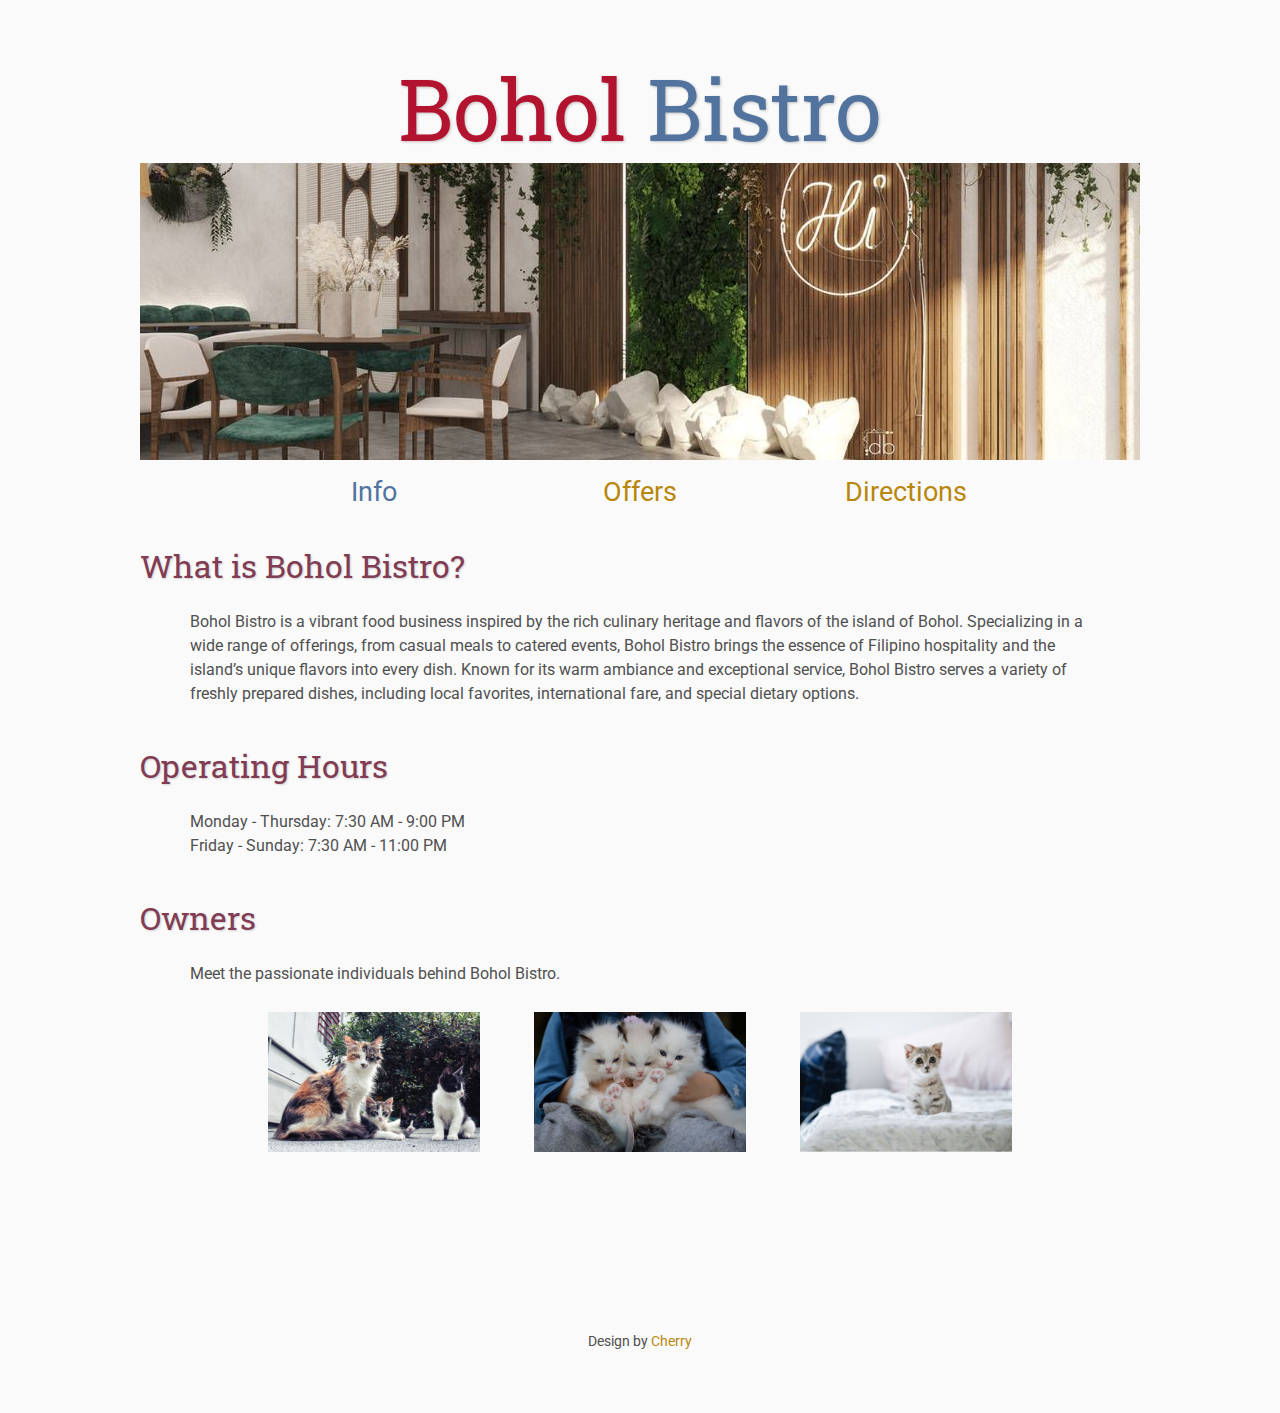
<file: index.html>
<!DOCTYPE html>
<html lang='en'>

<head>
    <base href=".">
    <link rel="shortcut icon" type="image/png" href="assets/favicon.png"/>
    <link rel="stylesheet" type="text/css" media="all" href="assets/main.css"/>
    <meta name="description" content="Conference Template">
    <meta name="resource-type" content="document">
    <meta name="distribution" content="global">
    <meta name="KeyWords" content="Conference">
    <title>Bohol Bistro</title>
</head>

<body>

    <div class="banner">
        <img src="assets/bistro.jpg" alt="Bistro Template Banner">
        <div class="top-left">
            <span class="title1">Bohol</span><span class="title2"> Bistro</span>
        </div>
    </div>

    <table class="navigation">
        <tr>
            <td class="navigation">
                <a class="current" title="Bohol Bistro Home Page" href="index.html">Info</a>
            </td>
            <td class="navigation">
                <a title="Offers" href="program.html">Offers</a>
            </td>
            <td class="navigation">
                <a title="Directions" href="directions.html">Directions</a>
            </td>
        </tr>
    </table>

    <h2>What is Bohol Bistro?</h2>
    <p>
        Bohol Bistro is a vibrant food business inspired by the rich culinary heritage and flavors of the island of Bohol. Specializing in a wide range of offerings, from casual meals to catered events, Bohol Bistro brings the essence of Filipino hospitality and the island’s unique flavors into every dish. Known for its warm ambiance and exceptional service, Bohol Bistro serves a variety of freshly prepared dishes, including local favorites, international fare, and special dietary options. 
    </p>
    <h2>Operating Hours</h2>
    <p>
        Monday - Thursday: 7:30 AM - 9:00 PM<br>
        Friday - Sunday: 7:30 AM - 11:00 PM<br>
    </p>
    <h2>Owners</h2>
    <p>
        Meet the passionate individuals behind Bohol Bistro.
    </p>
    <table class="sponsors">
        <tr>
            <td class="sponsor">
                <a>
                    <img src="assets/k1.jpg" alt="First Sponsor Name" style="width: 80%">
                </a>
            </td>
            <td class="sponsor">
                <a>
                    <img src="assets/k3.jpg" alt="Second Sponsor Name" style="width: 80%">
                </a>
            </td>
            <td class="sponsor">
                <a>
                    <img src="assets/k2.jpg" alt="Third Sponsor Name" style="width: 80%">
                </a>
            </td>
        </tr>
    </table>

    <footer>
        Design by <a>Cherry</a>
    </footer>

</body>
</html>
</file>
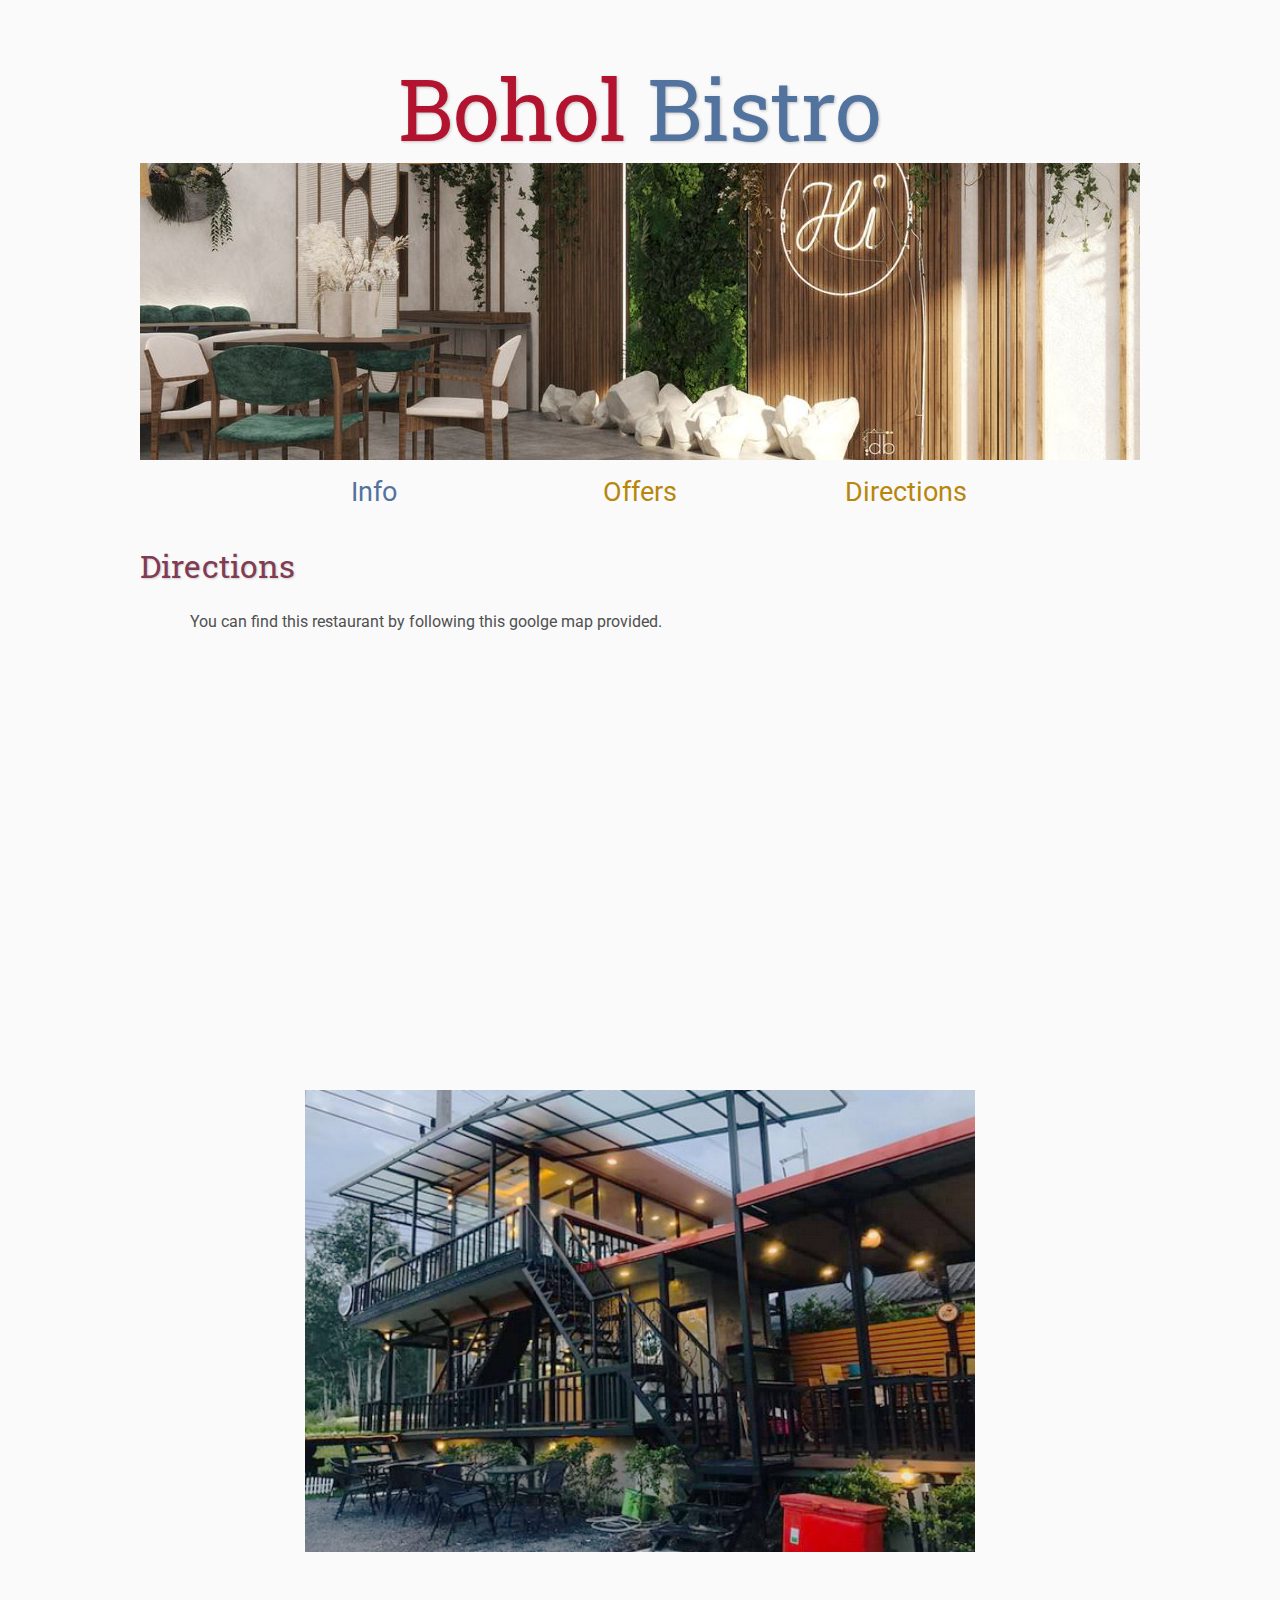
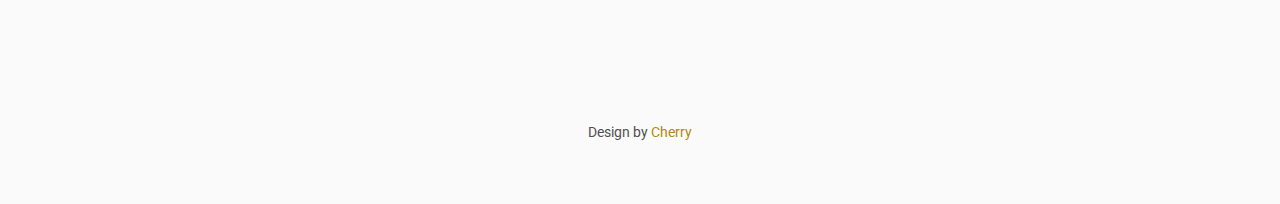
<file: directions.html>
<!DOCTYPE html>
<html lang='en'>

<head>
    <link rel="shortcut icon" type="image/png" href="assets/favicon.png"/>
    <link rel="stylesheet" type="text/css" media="all" href="assets/main.css"/>
    <meta name="description" content="Conference Template">
    <meta name="resource-type" content="document">
    <meta name="distribution" content="global">
    <meta name="KeyWords" content="Conference">
    <title>Bohol Bistro</title>
</head>

<body>

    <div class="banner">
        <img src="assets/bistro.jpg" alt="Bistro Template Banner">
        <div class="top-left">
            <span class="title1">Bohol</span><span class="title2"> Bistro</span>
        </div>
    </div>

    <table class="navigation">
        <tr>
            <td class="navigation">
                <a class="current" title="Bohol Bistro Home Page" href="index.html">Info</a>
            </td>
            <td class="navigation">
                <a title="Offers" href="program.html">Offers</a>
            </td>
            <td class="navigation">
                <a title="Directions" href="directions.html">Directions</a>
            </td>
        </tr>
    </table>


    <h2>Directions</h2>
    <p>
       You can find this restaurant by following this goolge map provided.
    </p>

    <iframe class="directions" src="https://www.google.com/maps/embed?pb=!1m18!1m12!1m3!1d5557.364061286273!2d124.02730114632485!3d9.963065494939114!2m3!1f0!2f0!3f0!3m2!1i1024!2i768!4f13.1!3m3!1m2!1s0x33aa24318d000001%3A0x2eae5e592253ae7a!2sBohol%20Island%20State%20University!5e0!3m2!1sen!2sph!4v1730806437160!5m2!1sen!2sph" width="600" height="450" style="border:0;" allowfullscreen="" loading="lazy" referrerpolicy="no-referrer-when-downgrade"></iframe>

    <img class="center" src="assets/location.jpg" alt="This is just a kitten right now" id="kitten">

    <footer>
        Design by <a>Cherry</a>
    </footer>

</body>
</html>
</file>
<file: assets/main.css>
/* main.css */

/* These are the colors and fonts used throughout the webpage.
 * I've listed them here so that a user may easily
 * do a search-and-replace for these to change the site theme.
 *   'Roboto',sans-serif; Font for the title text
 *   'Roboto-Slab',serif; Font for the body text 
 *   #fafafa; Background color of the site
 *   #505050; Foreground (text) color of the site
 *   #52739e; Navy, "Template" in the logo, current page in navigation, special titles in the Program
 *   #b2132e; Reddish, "Conference" in the logo, hover color for links
 *   #813c54; Heading color, titles in the Program
 *   #b8860b; Dark Goldenrod, color for links
 */

@import url('https://fonts.googleapis.com/css?family=Roboto%7CRoboto+Slab');

*{
    border:0;
    font:inherit;
    font-size:1em;
    margin:0;
    padding:0;
    vertical-align:baseline;
}

body{
    background-color: #fafafa;
    background-size: cover;
    background-attachment: fixed;
    color: #505050; 
    text-align:left;
    font-family:'Roboto',sans-serif;
    font-size:1em;
    line-height:1.5em;
    margin: 60px auto;
    width: 1000px;
}

a{color: #b8860b; text-decoration:none;}
a.current{color: #52739e;}
a.current:hover{color: #e82945;}
a:hover{color: #b2132e;}
a:active{color: #e82945;}
h1,h2,h3,h4{clear:left; color: #813c54; margin:1.5em 0em 1em 0em; font-family:'Roboto Slab',serif; text-shadow: 1px 1px 2px #d0d0d0;}
h1{font-size:2.67em;}
h2{font-size:2.00em;}
h3{font-size:1.67em;}
h4{font-size:1.33em;}
p{list-style:none; margin:24px auto 24px auto; padding:0px; width:900px; text-align:left;}
li a, p a {text-decoration:underline; text-decoration-color:#b8860b;}
ul{list-style:none; margin:24px auto 24px auto; padding:0px; width:800px; text-align:left;}
ul li{list-style:none; margin:0px auto 0px auto; padding:0px; text-align:left;}
i,em{font-style:italic;}
b,strong{font-weight:bold;}
sup{
    vertical-align: super;
    font-size: 0.8em;
    line-height: 0;
}
sub{
    vertical-align: sub;
    font-size: 0.8em;
    line-height: 0;
}
table{
    width: 1000px;
    margin: 12px auto 24px auto;
    float: center;
    /* UNCOMMENT THIS FOR DEBUGGING THE ALIGNMENT */
    /*border: 1px solid black;*/
}
th,td{
    text-align: left;
    /* UNCOMMENT THIS FOR DEBUGGING THE ALIGNMENT */
    /*border: 1px solid black;*/
}

/* Website Banner */
.banner {position: relative; font-family:'Roboto Slab',serif;}
.top-left {font-size:5.33em; color: #505050; background: #fafafa; text-align: center; width: 1000px; height: 67px; position: absolute; padding: 36px 0 0 0; top: 0px;}
.bottom-right {font-size:2.33em; color: #fafafa; line-height: 1.5em; width: auto; height: 100px; padding: 0px 27px 27px 0px; text-align: right; position: absolute; bottom: 0px; right: 0px; text-shadow: 0px 0px 6px #000000;}

/* Bohol Bistro Title Logo */
.title1{color: #b2132e; text-shadow: 1px 1px 3px #c0c0c0;} 
.title2{color: #52739e; text-shadow: 1px 1px 3px #c0c0c0;}
.year{color: #505050; font-size:0.67em; font-weight: lighter;}

/* Navigation Links (Home, Registration, etc) */
table.navigation{width:800px;}
td.navigation{font-size:1.67em; white-space:nowrap; width:20%; text-align:center; vertical-align:middle; padding:0px 0px 0px 0px;}

/* Sponsor Images */
table.sponsors{width:800px;}
td.sponsor{white-space:nowrap; width:33%; text-align:center; vertical-align:middle; padding:0px 0px 0px 0px;}
td.sponsor img{width: 100%}

/* The Table on the Program Page */
td.room{padding: 4px 12px 4px 4px; width: 90%; vertical-align:bottom; font-size:1.67em; color: #52739e; height:32px;}
td.date{white-space:nowrap; width:130px; text-align:right; vertical-align:top; padding:4px 16px 0px 0px;}
td.title{padding: 4px 12px 4px 4px; width: 90%; vertical-align:top; font-size:1.5em; color: #813c54; height:32px; font-family:'Roboto Slab',serif; text-shadow: 1px 1px 2px #d0d0d0; }
td.title-special{padding: 4px 12px 4px 4px; width: 90%; vertical-align:top; font-size:1.67em; color: #52739e; height:32px; font-family:'Roboto Slab',serif; text-shadow: 1px 1px 2px #d0d0d0;}
td.speaker{padding: 4px 12px 4px 4px; font-style: italic; font-size:1em; max-height:999999px}
td.abstract{padding: 4px 12px 12px 4px; font-size:1em; max-height:999999px}
td.abstract img{display: block; margin: 4px auto 8px auto}
table.plenary{padding-top: 8px; background: #ffffff;}

/* Registration and Directions iframes and Images */
iframe.registration{display:block; margin:1em auto 2em auto; width:700px; height:1400px; border:none;}
iframe.directions{display:block; margin:1em auto 2em auto; width:800px; height:400px; border:none;}
img.center{display:block; width:67%; margin:1em auto 2em auto;}

/* Flyer Images */
table.flyers{width:800px;}
td.flyer{white-space:nowrap; width:50%; text-align:center; vertical-align:middle; padding:0px 0px 0px 0px;}
td.sponsor img{width: 100%}

footer{font-size:0.875em; margin-top:12em; text-align:center;}

/* My hacky way of making the site mobile-friendly */
@media only screen and (max-width: 1100px) {
    h2{font-size:3.00em;}
    p{font-size:1.5em; line-height:1.5em;}
    th,td,tr{font-size:1.5em; line-height:1.5em;}
    td.date{font-size:1em; padding-top:0.5em;}
    td.navigation{font-size:1.5em; padding:0px 20px 0px 20px;}
    table.footer{font-size:0.33em;}
}
</file>
